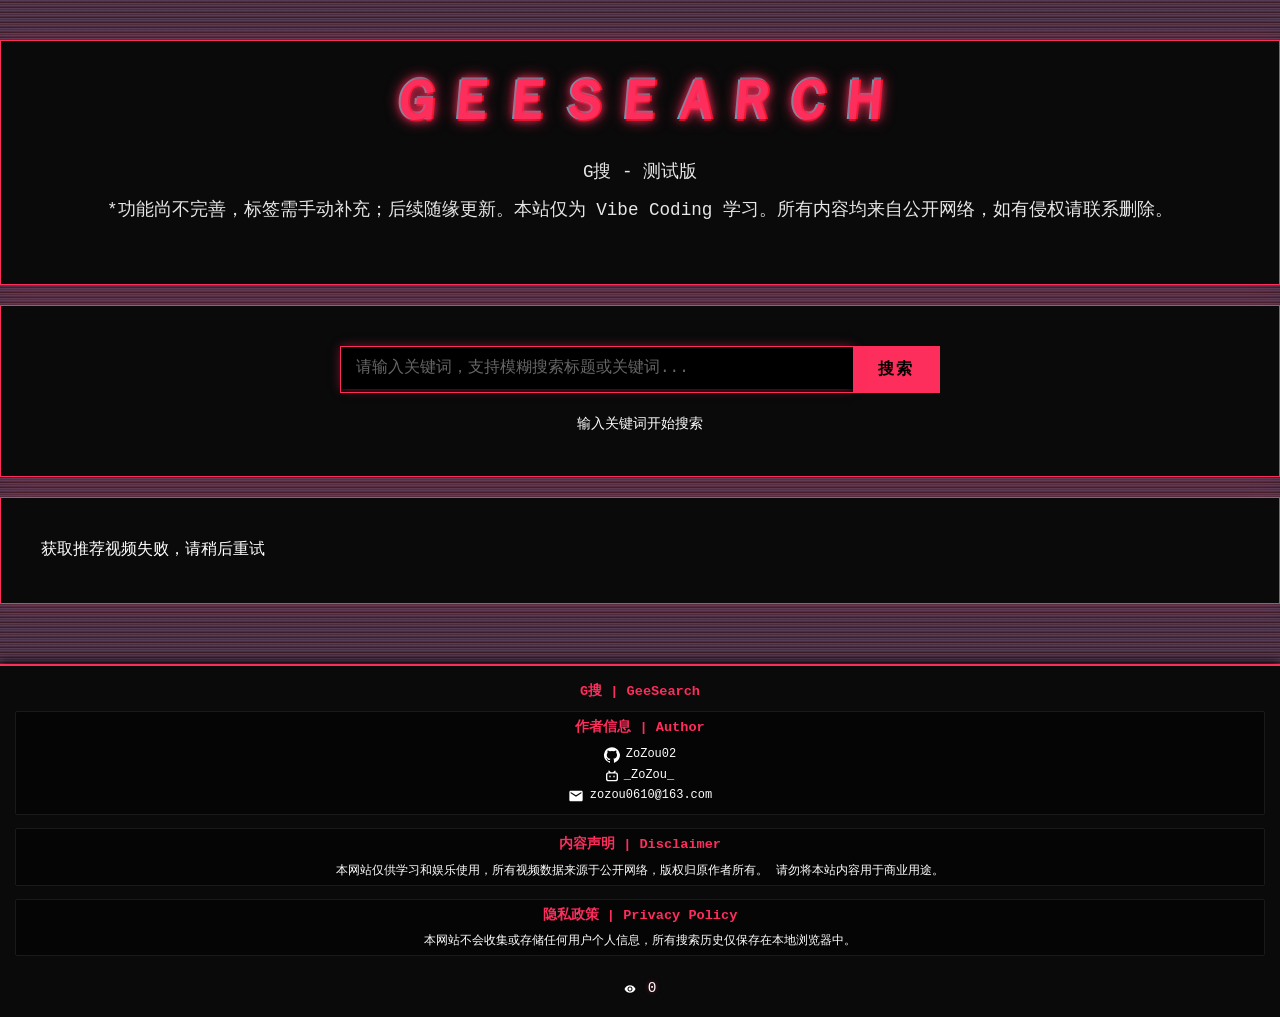
<file: index.html>
<!DOCTYPE html>
<html lang="zh-CN">

<head>
    <meta charset="UTF-8">
    <meta name="viewport" content="width=device-width, initial-scale=1.0">
    <title>GeeSearch - 测试版</title>
    <link rel="stylesheet" href="style.css">
</head>

<body>
    <div class="red-shift"></div>

    <!-- 主要内容区域 -->
    <main class="main-content">
        <!-- 标题部分 -->
        <div class="container">
            <header>
                <h1>ＧＥＥＳＥＡＲＣＨ</h1>
                <p class="subtitle">G搜 - 测试版</p>
                <p class="subtitle">*功能尚不完善，标签需手动补充；后续随缘更新。本站仅为 Vibe Coding 学习。所有内容均来自公开网络，如有侵权请联系删除。</p>
            </header>
        </div>

        <!-- 搜索栏部分 -->
        <div class="container">
            <section class="search-section">
                <div class="search-box">
                    <div class="search-input-wrapper">
                        <input type="text" id="keyword" placeholder="请输入关键词，支持模糊搜索标题或关键词..." autofocus
                            autocomplete="off">
                        <button class="clear-btn hidden" id="clearBtn">✕</button>
                    </div>
                    <button id="search-btn">搜索</button>
                    <!-- 搜索历史下拉框 -->
                    <div id="searchHistory" class="search-history"></div>
                </div>
                <div class="hot-keywords">
                    <h3>热门关键词</h3>
                    <div class="keyword-tags" id="hotKeywords"></div>
                </div>
                <div class="result-stats">
                    <span id="stats">输入关键词开始搜索</span>
                </div>
            </section>
        </div>

        <!-- 视频列表部分 -->
        <div class="container">
            <section class="results-section">
                <div class="loading" id="loading">正在搜索...</div>
                <div id="results">
                    <!-- 搜索结果将在这里显示 -->
                </div>
            </section>
        </div>
    </main>

    <!-- 底部footer -->
    <footer class="site-footer">
        <p>G搜 | GeeSearch</p>
        <div class="footer-info">
            <div class="footer-section">
                <p class="footer-section-title">作者信息 | Author</p>
                <p class="footer-section-content"><a href="https://github.com/ZoZou02" target="_blank">
                        <svg width="16" height="16" viewBox="0 0 24 24" class="link-icon">
                            <path
                                d="M12 .3a12 12 0 0 0-3.8 23.4c.6.1.8-.3.8-.6v-2c-3.3.7-4-1.6-4-1.6-.6-1.4-1.4-1.8-1.4-1.8-1-.7.1-.7.1-.7 1.2.1 1.8 1.2 1.8 1.2 1 1.8 2.8 1.3 3.5 1 0-.8.4-1.3.7-1.6-2.7-.3-5.5-1.3-5.5-6 0-1.2.5-2.3 1.3-3.1-.2-.4-.6-1.6 0-3.2 0 0 1-.3 3.4 1.2a11.5 11.5 0 0 1 6 0c2.3-1.5 3.3-1.2 3.3-1.2.6 1.6.2 2.8 0 3.2.9.8 1.3 1.9 1.3 3.2 0 4.6-2.8 5.6-5.5 5.9.5.4.9 1 .9 2.2v3.3c0 .3.1.7.8.6A12 12 0 0 0 12 .3">
                            </path>
                        </svg>
                        ZoZou02</a></p>
                <p class="footer-section-content"><a href="https://space.bilibili.com/28593347" target="_blank"><svg
                            xmlns="http://www.w3.org/2000/svg" fill="currentColor" fill-rule="evenodd" height="1em"
                            style="flex:none;line-height:1" viewBox="0 0 24 24" width="1em" class="link-icon">
                            <title>bilibili</title>
                            <path clip-rule="evenodd"
                                d="M4.977 3.561a1.31 1.31 0 111.818-1.884l2.828 2.728c.08.078.149.163.205.254h4.277a1.32 1.32 0 01.205-.254l2.828-2.728a1.31 1.31 0 011.818 1.884L17.82 4.66h.848A5.333 5.333 0 0124 9.992v7.34a5.333 5.333 0 01-5.333 5.334H5.333A5.333 5.333 0 010 17.333V9.992a5.333 5.333 0 015.333-5.333h.781L4.977 3.56zm.356 3.67a2.667 2.667 0 00-2.666 2.667v7.529a2.667 2.667 0 002.666 2.666h13.334a2.667 2.667 0 002.666-2.666v-7.53a2.667 2.667 0 00-2.666-2.666H5.333zm1.334 5.192a1.333 1.333 0 112.666 0v1.192a1.333 1.333 0 11-2.666 0v-1.192zM16 11.09c-.736 0-1.333.597-1.333 1.333v1.192a1.333 1.333 0 102.666 0v-1.192c0-.736-.597-1.333-1.333-1.333z" />
                        </svg>_ZoZou_</a></p>
                <p class="footer-section-content"><a href="mailto:zozou0610@163.com" target="_blank"><svg width="16"
                            height="16" viewBox="0 0 24 24" class="link-icon">
                            <path
                                d="M20 4H4c-1.1 0-1.99.9-1.99 2L2 18c0 1.1.9 2 2 2h16c1.1 0 2-.9 2-2V6c0-1.1-.9-2-2-2zm0 4l-8 5-8-5V6l8 5 8-5v2z"
                                fill="currentColor"></path>
                        </svg> zozou0610@163.com</a></p>
            </div>

            <div class="footer-section">
                <p class="footer-section-title">内容声明 | Disclaimer</p>
                <p class="footer-section-content">
                    本网站仅供学习和娱乐使用，所有视频数据来源于公开网络，版权归原作者所有。
                    请勿将本站内容用于商业用途。
                </p>
            </div>
            <div class="footer-section">
                <p class="footer-section-title">隐私政策 | Privacy Policy</p>
                <p class="footer-section-content">
                    本网站不会收集或存储任何用户个人信息，所有搜索历史仅保存在本地浏览器中。
                </p>
            </div>
        </div>
        <p class="view-counter" style="display: flex; align-items: center; justify-content: center; gap: 8px; margin-top: 20px;">
            <svg width="12" height="12" viewBox="0 0 24 24" fill="currentColor" class="link-icon" style="transition: transform 0.3s ease; cursor: pointer;">
                <path d="M12 4.5C7 4.5 2.73 7.61 1 12c1.73 4.39 6 7.5 11 7.5s9.27-3.11 11-7.5c-1.73-4.39-6-7.5-11-7.5zM12 17c-2.76 0-5-2.24-5-5s2.24-5 5-5 5 2.24 5 5-2.24 5-5 5zm0-8c-1.66 0-3 1.34-3 3s1.34 3 3 3 3-1.34 3-3-1.34-3-3-3z"/>
            </svg>
            <span id="view">0</span>
        </p>
    </footer>

    <script src="config.js"></script>
    <script type="module" src="script.js?v=2.1.0"></script>
</body>

</html>
</file>
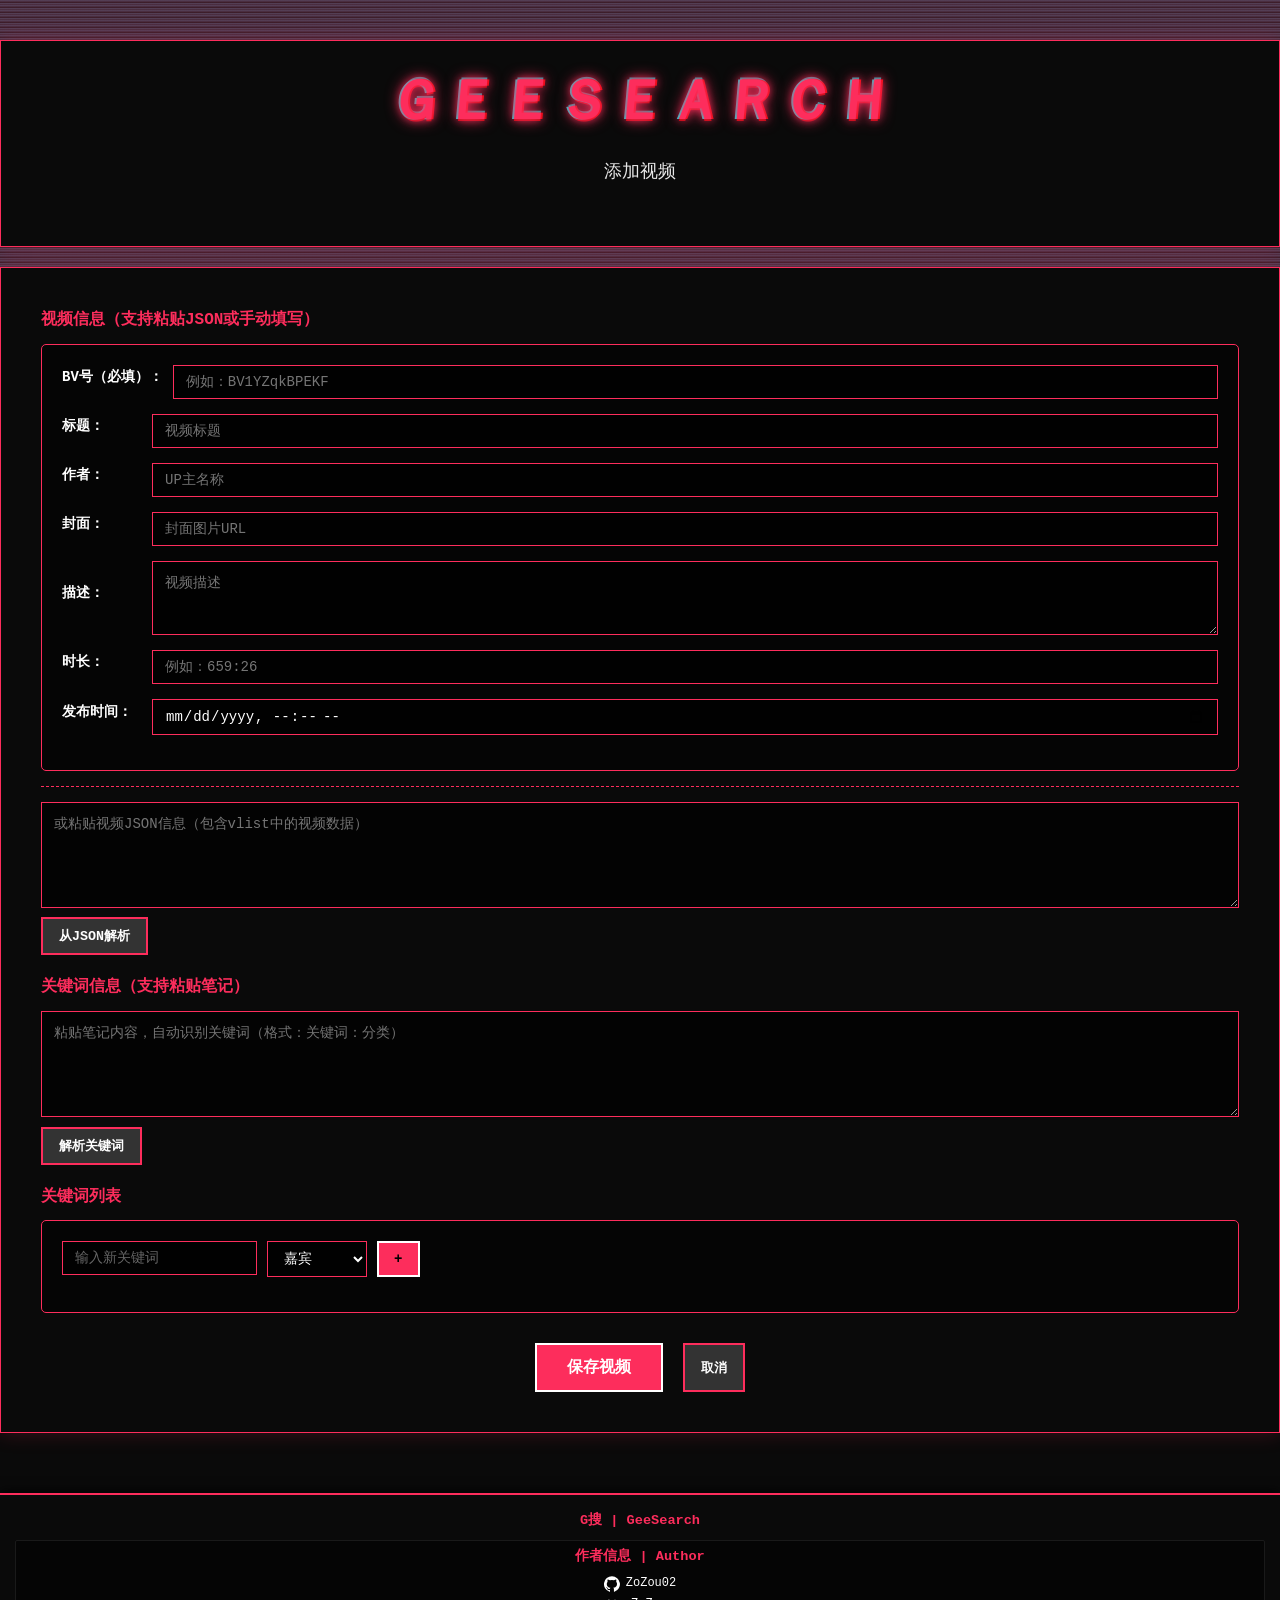
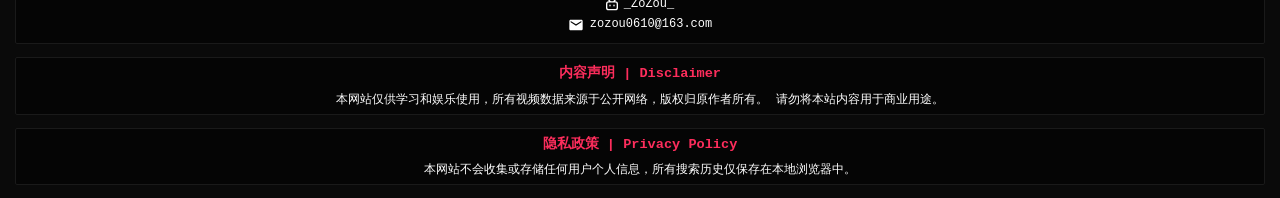
<file: add-video.html>
<!DOCTYPE html>
<html lang="zh-CN">

<head>
    <meta charset="UTF-8">
    <meta name="viewport" content="width=device-width, initial-scale=1.0">
    <title>GeeSearch - 添加视频</title>
    <link rel="stylesheet" href="style.css">
</head>

<body>
    <div class="red-shift"></div>
    
    <!-- 主要内容区域 -->
    <main class="main-content">
        <!-- 标题部分 -->
        <div class="container">
            <header>
                <h1><a href="/" style="text-decoration:none;color:inherit;">ＧＥＥＳＥＡＲＣＨ</a></h1>
                <p class="subtitle">添加视频</p>
            </header>
        </div>
        
        <!-- 添加视频表单 -->
        <div class="container">
            <div class="add-video-section">
                <div class="form-group">
                    <label>视频信息（支持粘贴JSON或手动填写）</label>
                    <div class="video-info-inputs">
                        <div class="input-row">
                            <label>BV号（必填）：</label>
                            <input type="text" id="bvidInput" placeholder="例如：BV1YZqkBPEKF">
                        </div>
                        <div class="input-row">
                            <label>标题：</label>
                            <input type="text" id="titleInput" placeholder="视频标题">
                        </div>
                        <div class="input-row">
                            <label>作者：</label>
                            <input type="text" id="authorInput" placeholder="UP主名称">
                        </div>
                        <div class="input-row">
                            <label>封面：</label>
                            <input type="text" id="picInput" placeholder="封面图片URL">
                        </div>
                        <div class="input-row">
                            <label>描述：</label>
                            <textarea id="descriptionInput" rows="3" placeholder="视频描述"></textarea>
                        </div>
                        <div class="input-row">
                            <label>时长：</label>
                            <input type="text" id="lengthInput" placeholder="例如：659:26">
                        </div>
                        <div class="input-row">
                            <label>发布时间：</label>
                            <input type="datetime-local" id="createdInput" placeholder="发布时间">
                        </div>
                    </div>
                    <div class="json-input-section">
                        <textarea id="videoInfo" placeholder="或粘贴视频JSON信息（包含vlist中的视频数据）" rows="5"></textarea>
                        <button id="parseVideoBtn" class="btn-secondary">从JSON解析</button>
                    </div>
                </div>
                
                <div class="form-group">
                    <label for="videoKeywords">关键词信息（支持粘贴笔记）</label>
                    <textarea id="videoKeywords" placeholder="粘贴笔记内容，自动识别关键词（格式：关键词：分类）" rows="5"></textarea>
                    <button id="parseKeywordsBtn" class="btn-secondary">解析关键词</button>
                </div>
                
                <div class="form-group">
                    <label>关键词列表</label>
                    <div class="keywords-editor" id="keywordsEditor">
                        <div class="keywords-input-group">
                            <div style="position: relative; display: inline-block;">
                                <input type="text" id="newKeywordInput" placeholder="输入新关键词">
                                <div id="keywordSuggestions" class="keyword-suggestions"></div>
                            </div>
                            <select id="newKeywordCategory">
                                <option value="嘉宾">嘉宾</option>
                                <option value="游戏">游戏</option>
                                <option value="其他">其他</option>
                            </select>
                            <button id="addKeywordBtn" class="btn-add">+</button>
                        </div>
                        <div class="keywords-list" id="keywordsList">
                            <!-- 关键词列表将在这里显示 -->
                        </div>
                    </div>
                </div>
                
                <div class="form-actions">
                    <button id="saveBtn" class="btn-primary">保存视频</button>
                    <button id="cancelBtn" class="btn-secondary">取消</button>
                </div>
            </div>
        </div>
    </main>
    
    <!-- 底部footer -->
    <footer class="site-footer">
        <p>G搜 | GeeSearch</p>
        <div class="footer-info">
            <div class="footer-section">
                <p class="footer-section-title">作者信息 | Author</p>
                <p class="footer-section-content"><a href="https://github.com/ZoZou02" target="_blank">
                        <svg width="16" height="16" viewBox="0 0 24 24" class="link-icon">
                            <path
                                d="M12 .3a12 12 0 0 0-3.8 23.4c.6.1.8-.3.8-.6v-2c-3.3.7-4-1.6-4-1.6-.6-1.4-1.4-1.8-1.4-1.8-1-.7.1-.7.1-.7 1.2.1 1.8 1.2 1.8 1.2 1 1.8 2.8 1.3 3.5 1 0-.8.4-1.3.7-1.6-2.7-.3-5.5-1.3-5.5-6 0-1.2.5-2.3 1.3-3.1-.2-.4-.6-1.6 0-3.2 0 0 1-.3 3.4 1.2a11.5 11.5 0 0 1 6 0c2.3-1.5 3.3-1.2 3.3-1.2.6 1.6.2 2.8 0 3.2.9.8 1.3 1.9 1.3 3.2 0 4.6-2.8 5.6-5.5 5.9.5.4.9 1 .9 2.2v3.3c0 .3.1.7.8.6A12 12 0 0 0 12 .3">
                            </path>
                        </svg>
                        ZoZou02</a></p>
                <p class="footer-section-content"><a href="https://space.bilibili.com/28593347" target="_blank"><svg
                            xmlns="http://www.w3.org/2000/svg" fill="currentColor" fill-rule="evenodd" height="1em"
                            style="flex:none;line-height:1" viewBox="0 0 24 24" width="1em" class="link-icon">
                            <title>bilibili</title>
                            <path clip-rule="evenodd"
                                d="M4.977 3.561a1.31 1.31 0 111.818-1.884l2.828 2.728c.08.078.149.163.205.254h4.277a1.32 1.32 0 01.205-.254l2.828-2.728a1.31 1.31 0 011.818 1.884L17.82 4.66h.848A5.333 5.333 0 0124 9.992v7.34a5.333 5.333 0 01-5.333 5.334H5.333A5.333 5.333 0 010 17.333V9.992a5.333 5.333 0 015.333-5.333h.781L4.977 3.56zm.356 3.67a2.667 2.667 0 00-2.666 2.667v7.529a2.667 2.667 0 002.666 2.666h13.334a2.667 2.667 0 002.666-2.666v-7.53a2.667 2.667 0 00-2.666-2.666H5.333zm1.334 5.192a1.333 1.333 0 112.666 0v1.192a1.333 1.333 0 11-2.666 0v-1.192zM16 11.09c-.736 0-1.333.597-1.333 1.333v1.192a1.333 1.333 0 102.666 0v-1.192c0-.736-.597-1.333-1.333-1.333z" />
                        </svg>_ZoZou_</a></p>
                <p class="footer-section-content"><a href="mailto:zozou0610@163.com" target="_blank"><svg width="16"
                            height="16" viewBox="0 0 24 24" class="link-icon">
                            <path
                                d="M20 4H4c-1.1 0-1.99.9-1.99 2L2 18c0 1.1.9 2 2 2h16c1.1 0 2-.9 2-2V6c0-1.1-.9-2-2-2zm0 4l-8 5-8-5V6l8 5 8-5v2z"
                                fill="currentColor"></path>
                        </svg> zozou0610@163.com</a></p>
            </div>

            <div class="footer-section">
                <p class="footer-section-title">内容声明 | Disclaimer</p>
                <p class="footer-section-content">
                    本网站仅供学习和娱乐使用，所有视频数据来源于公开网络，版权归原作者所有。
                    请勿将本站内容用于商业用途。
                </p>
            </div>
            <div class="footer-section">
                <p class="footer-section-title">隐私政策 | Privacy Policy</p>
                <p class="footer-section-content">
                    本网站不会收集或存储任何用户个人信息，所有搜索历史仅保存在本地浏览器中。
                </p>
            </div>
        </div>
    </footer>
    
    <script src="config.js"></script>
    <script type="module" src="add-video.js?v=2.0.0"></script>
</body>
</html>
</file>
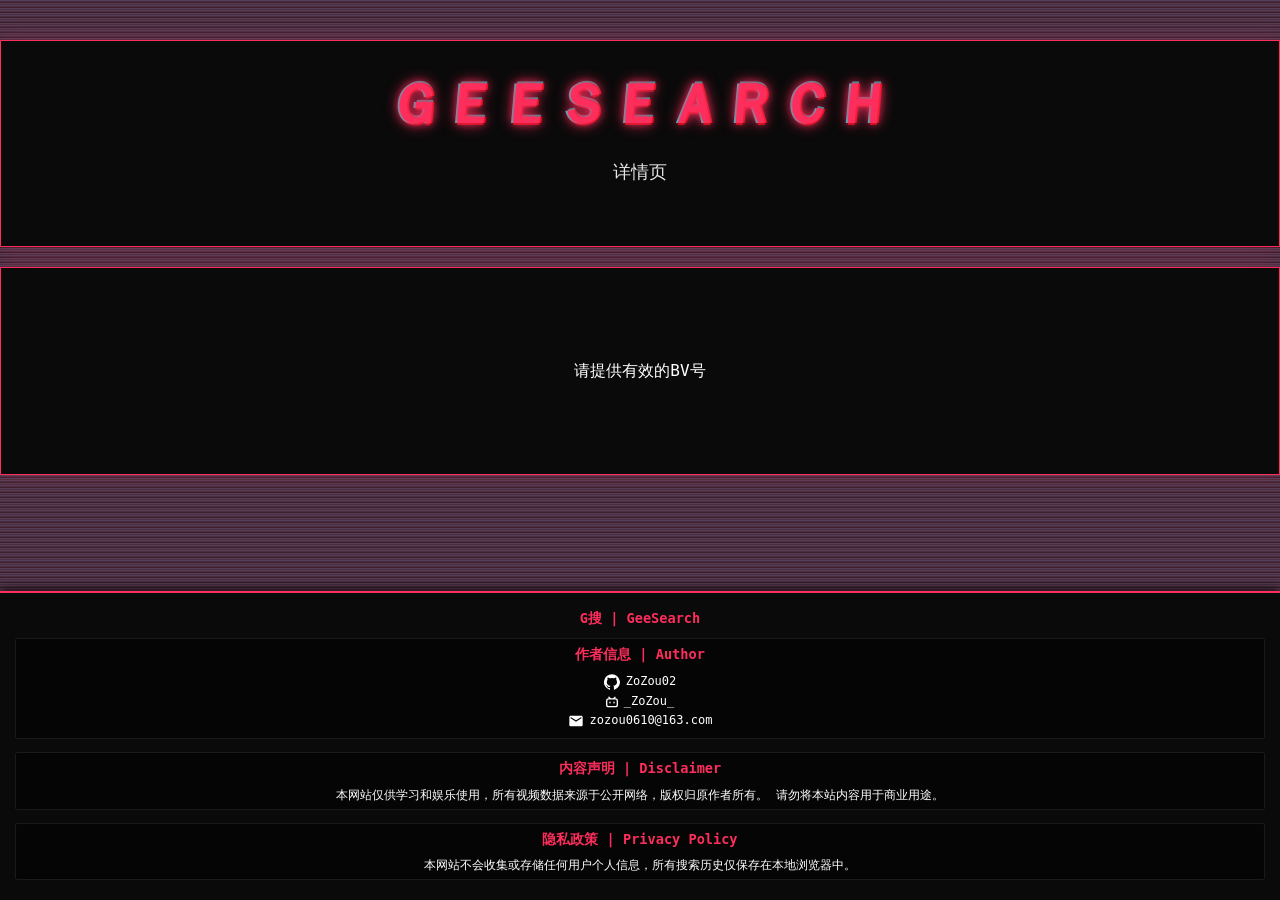
<file: detail.html>
<!DOCTYPE html>
<html lang="zh-CN">

<head>
    <meta charset="UTF-8">
    <meta name="viewport" content="width=device-width, initial-scale=1.0">
    <title>GeeSearch - 视频详情</title>
    <link rel="stylesheet" href="style.css">
</head>

<body>
    <div class="red-shift"></div>
    
    <!-- 主要内容区域 -->
    <main class="main-content">
        <!-- 标题部分 -->
        <div class="container">
            <header>
                <h1><a href="/" style="text-decoration:none;color:inherit;">ＧＥＥＳＥＡＲＣＨ</a></h1>
                <p class="subtitle">详情页</p>
            </header>
        </div>
        
        <!-- 视频详情部分 -->
        <div class="container">
            <div id="videoDetail">
                <!-- 视频详情将在这里显示 -->
            </div>
        </div>
    </main>
    
    <!-- 底部footer -->
    <footer class="site-footer">
        <p>G搜 | GeeSearch</p>
        <div class="footer-info">
            <div class="footer-section">
                <p class="footer-section-title">作者信息 | Author</p>
                <p class="footer-section-content"><a href="https://github.com/ZoZou02" target="_blank">
                        <svg width="16" height="16" viewBox="0 0 24 24" class="link-icon">
                            <path
                                d="M12 .3a12 12 0 0 0-3.8 23.4c.6.1.8-.3.8-.6v-2c-3.3.7-4-1.6-4-1.6-.6-1.4-1.4-1.8-1.4-1.8-1-.7.1-.7.1-.7 1.2.1 1.8 1.2 1.8 1.2 1 1.8 2.8 1.3 3.5 1 0-.8.4-1.3.7-1.6-2.7-.3-5.5-1.3-5.5-6 0-1.2.5-2.3 1.3-3.1-.2-.4-.6-1.6 0-3.2 0 0 1-.3 3.4 1.2a11.5 11.5 0 0 1 6 0c2.3-1.5 3.3-1.2 3.3-1.2.6 1.6.2 2.8 0 3.2.9.8 1.3 1.9 1.3 3.2 0 4.6-2.8 5.6-5.5 5.9.5.4.9 1 .9 2.2v3.3c0 .3.1.7.8.6A12 12 0 0 0 12 .3">
                            </path>
                        </svg>
                        ZoZou02</a></p>
                <p class="footer-section-content"><a href="https://space.bilibili.com/28593347" target="_blank"><svg
                            xmlns="http://www.w3.org/2000/svg" fill="currentColor" fill-rule="evenodd" height="1em"
                            style="flex:none;line-height:1" viewBox="0 0 24 24" width="1em" class="link-icon">
                            <title>bilibili</title>
                            <path clip-rule="evenodd"
                                d="M4.977 3.561a1.31 1.31 0 111.818-1.884l2.828 2.728c.08.078.149.163.205.254h4.277a1.32 1.32 0 01.205-.254l2.828-2.728a1.31 1.31 0 011.818 1.884L17.82 4.66h.848A5.333 5.333 0 0124 9.992v7.34a5.333 5.333 0 01-5.333 5.334H5.333A5.333 5.333 0 010 17.333V9.992a5.333 5.333 0 015.333-5.333h.781L4.977 3.56zm.356 3.67a2.667 2.667 0 00-2.666 2.667v7.529a2.667 2.667 0 002.666 2.666h13.334a2.667 2.667 0 002.666-2.666v-7.53a2.667 2.667 0 00-2.666-2.666H5.333zm1.334 5.192a1.333 1.333 0 112.666 0v1.192a1.333 1.333 0 11-2.666 0v-1.192zM16 11.09c-.736 0-1.333.597-1.333 1.333v1.192a1.333 1.333 0 102.666 0v-1.192c0-.736-.597-1.333-1.333-1.333z" />
                        </svg>_ZoZou_</a></p>
                <p class="footer-section-content"><a href="mailto:zozou0610@163.com" target="_blank"><svg width="16"
                            height="16" viewBox="0 0 24 24" class="link-icon">
                            <path
                                d="M20 4H4c-1.1 0-1.99.9-1.99 2L2 18c0 1.1.9 2 2 2h16c1.1 0 2-.9 2-2V6c0-1.1-.9-2-2-2zm0 4l-8 5-8-5V6l8 5 8-5v2z"
                                fill="currentColor"></path>
                        </svg> zozou0610@163.com</a></p>
            </div>

            <div class="footer-section">
                <p class="footer-section-title">内容声明 | Disclaimer</p>
                <p class="footer-section-content">
                    本网站仅供学习和娱乐使用，所有视频数据来源于公开网络，版权归原作者所有。
                    请勿将本站内容用于商业用途。
                </p>
            </div>
            <div class="footer-section">
                <p class="footer-section-title">隐私政策 | Privacy Policy</p>
                <p class="footer-section-content">
                    本网站不会收集或存储任何用户个人信息，所有搜索历史仅保存在本地浏览器中。
                </p>
            </div>
        </div>
    </footer>
    
    <script src="config.js"></script>
    <script type="module" src="detail.js?v=2.0.0"></script>
</body>
</html>
</file>
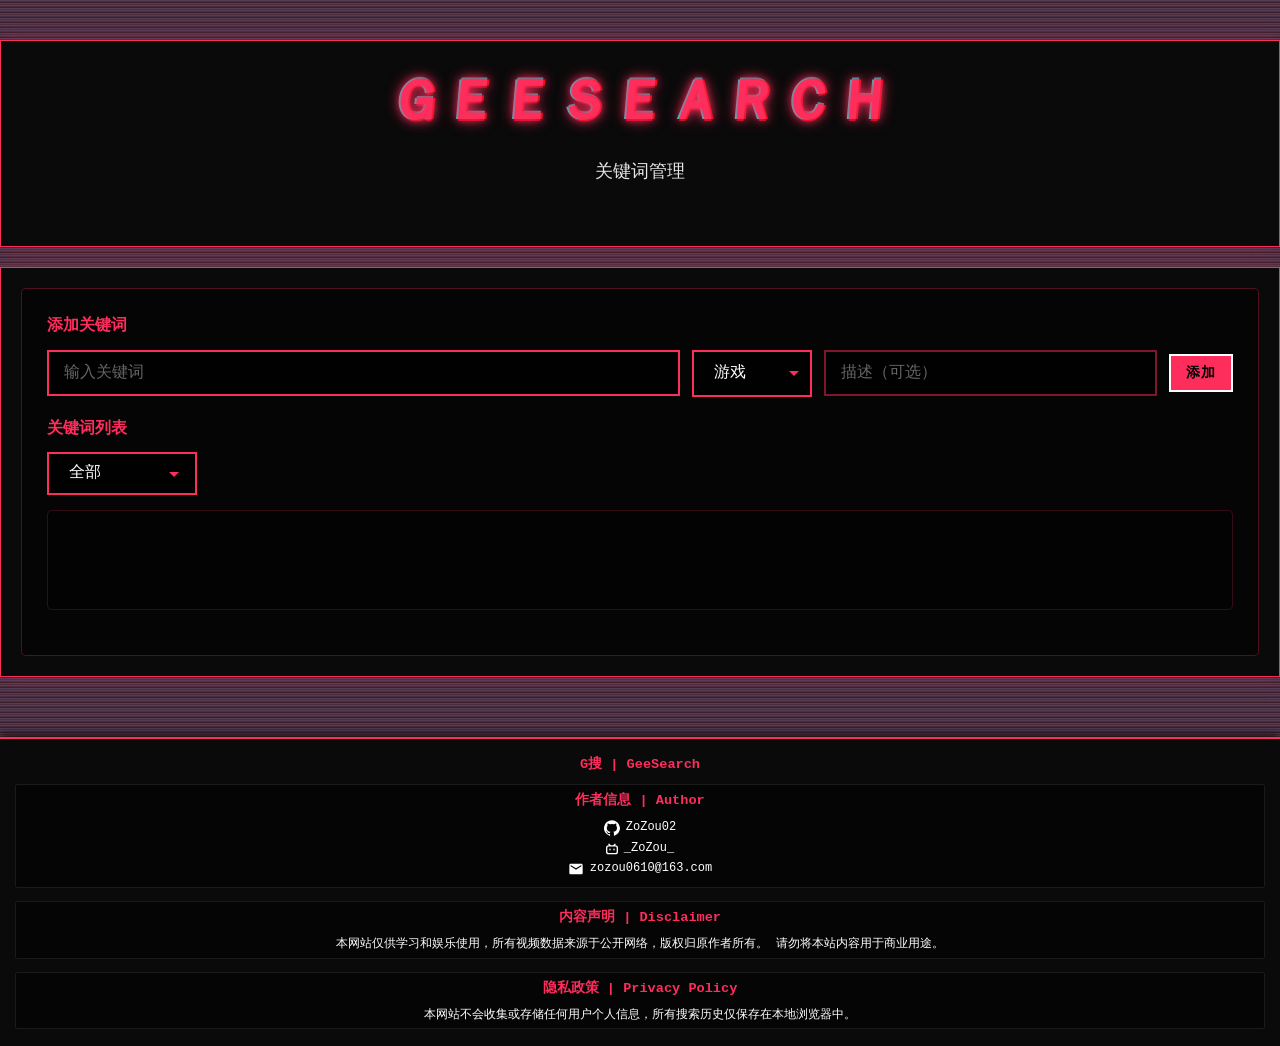
<file: keyword-admin.html>
<!DOCTYPE html>
<html lang="zh-CN">

<head>
    <meta charset="UTF-8">
    <meta name="viewport" content="width=device-width, initial-scale=1.0">
    <title>GeeSearch - 关键词管理</title>
    <link rel="stylesheet" href="style.css">
</head>

<body>
    <div class="red-shift"></div>
    
    <!-- 主要内容区域 -->
    <main class="main-content">
        <!-- 标题部分 -->
        <div class="container">
            <header>
                <h1><a href="/" style="text-decoration:none;color:inherit;">ＧＥＥＳＥＡＲＣＨ</a></h1>
                <p class="subtitle">关键词管理</p>
            </header>
        </div>
        
        <!-- 关键词管理区域 -->
        <div class="container">
            <div class="keyword-admin-section">
                <div class="form-group">
                    <label>添加关键词</label>
                    <div class="keyword-input-group">
                        <input type="text" id="keywordInput" placeholder="输入关键词">
                        <select id="categoryInput">
                            <option value="游戏">游戏</option>
                            <option value="嘉宾">嘉宾</option>
                            <option value="其他">其他</option>
                        </select>
                        <input type="text" id="descriptionInput" placeholder="描述（可选）">
                        <button id="addKeywordBtn" class="btn-add">添加</button>
                    </div>
                </div>
                
                <div class="form-group">
                    <label>关键词列表</label>
                    <div class="keyword-filter">
                        <select id="filterCategory">
                            <option value="">全部</option>
                            <option value="游戏">游戏</option>
                            <option value="嘉宾">嘉宾</option>
                            <option value="其他">其他</option>
                        </select>
                    </div>
                    <div class="keywords-list" id="keywordsList">
                        <!-- 关键词列表将在这里显示 -->
                    </div>
                </div>
            </div>
        </div>
    </main>
    
    <!-- 编辑同义词模态框 -->
    <div id="editSynonymModal" class="modal" style="display: none; position: fixed; top: 0; left: 0; width: 100%; height: 100%; background-color: rgba(0, 0, 0, 0.7); z-index: 10000;">
        <div class="modal-content" style="background-color: rgba(20, 20, 20, 0.95); border: 2px solid #fd2d5c; border-radius: 8px; padding: 24px; max-width: 500px; width: 90%; max-height: 80vh; overflow-y: auto; display: flex; flex-direction: column; margin: 50px auto;">
            <div class="modal-header" style="display: flex; justify-content: space-between; align-items: center; margin-bottom: 20px;">
                <h3 style="color: #fd2d5c; margin: 0; font-family: 'Pixel', monospace;">编辑同义词</h3>
                <button id="closeSynonymModal" style="background: none; border: none; color: #666; font-size: 24px; cursor: pointer;">×</button>
            </div>
            <div class="modal-body">
                <div style="margin-bottom: 16px;">
                    <label style="color: #fff; display: block; margin-bottom: 8px;">当前关键词：</label>
                    <div id="synonymCurrentKeyword" style="color: #fd2d5c; font-size: 18px; font-family: 'Pixel', monospace; font-weight: bold;"></div>
                </div>
                <div style="margin-bottom: 16px;">
                    <label style="color: #fff; display: block; margin-bottom: 8px;">搜索并添加同义词：</label>
                    <div style="display: flex; gap: 8px; position: relative;">
                        <input type="text" id="synonymSearch" placeholder="搜索关键词..." style="flex: 1; padding: 8px 12px; background-color: rgba(255, 255, 255, 0.1); border: 1px solid #333; color: #fff; border-radius: 4px; font-family: 'Pixel', monospace;">
                        <button id="addSynonymBtn" style="padding: 8px 16px; background-color: #fd2d5c; color: white; border: none; border-radius: 4px; cursor: pointer; font-family: 'Pixel', monospace;">添加</button>
                    </div>
                </div>
                <div style="margin-bottom: 16px;">
                    <label style="color: #fff; display: block; margin-bottom: 8px;">所有同义词：</label>
                    <div id="synonymList" style="display: flex; flex-wrap: wrap; gap: 8px; min-height: 40px; padding: 12px; background-color: rgba(255, 255, 255, 0.05); border-radius: 4px;">
                    </div>
                </div>
                <div style="display: flex; gap: 8px; justify-content: flex-end;">
                    <button id="cancelSynonymBtn" style="padding: 8px 16px; background-color: #333; color: white; border: none; border-radius: 4px; cursor: pointer; font-family: 'Pixel', monospace;">取消</button>
                    <button id="saveSynonymBtn" style="padding: 8px 16px; background-color: #fd2d5c; color: white; border: none; border-radius: 4px; cursor: pointer; font-family: 'Pixel', monospace;">保存</button>
                </div>
            </div>
        </div>
    </div>
    
    <!-- 底部footer -->
    <footer class="site-footer">
        <p>G搜 | GeeSearch</p>
        <div class="footer-info">
            <div class="footer-section">
                <p class="footer-section-title">作者信息 | Author</p>
                <p class="footer-section-content"><a href="https://github.com/ZoZou02" target="_blank">
                        <svg width="16" height="16" viewBox="0 0 24 24" class="link-icon">
                            <path
                                d="M12 .3a12 12 0 0 0-3.8 23.4c.6.1.8-.3.8-.6v-2c-3.3.7-4-1.6-4-1.6-.6-1.4-1.4-1.8-1.4-1.8-1-.7.1-.7.1-.7 1.2.1 1.8 1.2 1.8 1.2 1 1.8 2.8 1.3 3.5 1 0-.8.4-1.3.7-1.6-2.7-.3-5.5-1.3-5.5-6 0-1.2.5-2.3 1.3-3.1-.2-.4-.6-1.6 0-3.2 0 0 1-.3 3.4 1.2a11.5 11.5 0 0 1 6 0c2.3-1.5 3.3-1.2 3.3-1.2.6 1.6.2 2.8 0 3.2.9.8 1.3 1.9 1.3 3.2 0 4.6-2.8 5.6-5.5 5.9.5.4.9 1 .9 2.2v3.3c0 .3.1.7.8.6A12 12 0 0 0 12 .3">
                            </path>
                        </svg>
                        ZoZou02</a></p>
                <p class="footer-section-content"><a href="https://space.bilibili.com/28593347" target="_blank"><svg
                            xmlns="http://www.w3.org/2000/svg" fill="currentColor" fill-rule="evenodd" height="1em"
                            style="flex:none;line-height:1" viewBox="0 0 24 24" width="1em" class="link-icon">
                            <title>bilibili</title>
                            <path clip-rule="evenodd"
                                d="M4.977 3.561a1.31 1.31 0 111.818-1.884l2.828 2.728c.08.078.149.163.205.254h4.277a1.32 1.32 0 01.205-.254l2.828-2.728a1.31 1.31 0 011.818 1.884L17.82 4.66h.848A5.333 5.333 0 0124 9.992v7.34a5.333 5.333 0 01-5.333 5.334H5.333A5.333 5.333 0 010 17.333V9.992a5.333 5.333 0 015.333-5.333h.781L4.977 3.56zm.356 3.67a2.667 2.667 0 00-2.666 2.667v7.529a2.667 2.667 0 002.666 2.666h13.334a2.667 2.667 0 002.666-2.666v-7.53a2.667 2.667 0 00-2.666-2.666H5.333zm1.334 5.192a1.333 1.333 0 112.666 0v1.192a1.333 1.333 0 11-2.666 0v-1.192zM16 11.09c-.736 0-1.333.597-1.333 1.333v1.192a1.333 1.333 0 102.666 0v-1.192c0-.736-.597-1.333-1.333-1.333z" />
                        </svg>_ZoZou_</a></p>
                <p class="footer-section-content"><a href="mailto:zozou0610@163.com" target="_blank"><svg width="16"
                            height="16" viewBox="0 0 24 24" class="link-icon">
                            <path
                                d="M20 4H4c-1.1 0-1.99.9-1.99 2L2 18c0 1.1.9 2 2 2h16c1.1 0 2-.9 2-2V6c0-1.1-.9-2-2-2zm0 4l-8 5-8-5V6l8 5 8-5v2z"
                                fill="currentColor"></path>
                        </svg> zozou0610@163.com</a></p>
            </div>

            <div class="footer-section">
                <p class="footer-section-title">内容声明 | Disclaimer</p>
                <p class="footer-section-content">
                    本网站仅供学习和娱乐使用，所有视频数据来源于公开网络，版权归原作者所有。
                    请勿将本站内容用于商业用途。
                </p>
            </div>
            <div class="footer-section">
                <p class="footer-section-title">隐私政策 | Privacy Policy</p>
                <p class="footer-section-content">
                    本网站不会收集或存储任何用户个人信息，所有搜索历史仅保存在本地浏览器中。
                </p>
            </div>
        </div>
    </footer>
    
    <script src="config.js"></script>
    <script type="module" src="keyword-admin.js?v=2.0.0"></script>
</body>
</html>
</file>
<file: style.css>
@font-face {
    font-family: 'Pixel';
    src: local('Courier New'), local('MS Gothic');
}

* {
    margin: 0;
    padding: 0;
    box-sizing: border-box;
}

body {
    font-family: 'Pixel', monospace;
    background-color: #0a0a0a;
    color: #ffffff;
    line-height: 1.6;
    background-image: none;
    position: relative;
    overflow-x: hidden;
    padding: 0;
    margin: 0;
    box-sizing: border-box;
    max-width: 100vw;
    overflow-y: auto;
    min-height: 100vh;
    display: flex;
    flex-direction: column;
}

/* 扫描线效果 */
body::after {
    content: '';
    position: fixed;
    top: 0;
    left: 0;
    width: 100%;
    height: 100%;
    background: repeating-linear-gradient(0deg,
            transparent 0px,
            rgba(253, 45, 92, 0.3) 1px,
            transparent 2px);
    background-size: 100% 2px;
    background-position: 0 0;
    pointer-events: none;
    z-index: 99;
}

/* 蓝移线效果 */
body::before {
    content: '';
    position: fixed;
    top: -200%;
    left: 0;
    width: 100%;
    height: 400%;
    background: repeating-linear-gradient(0deg,
            transparent 0px,
            rgba(0, 225, 255, 0.5) 1px,
            transparent 3px);
    background-size: 100% 5px;
    background-repeat: repeat-y;
    background-attachment: fixed;
    opacity: 0.7;
    pointer-events: none;
    z-index: 98;
    animation: blueShift 12s linear infinite;
}

/* 蓝移线动画 */
@keyframes blueShift {
    0% {
        transform: translateY(0);
    }
    100% {
        transform: translateY(50%);
    }
}

/* 红移线效果 */
.red-shift {
    position: fixed;
    bottom: -200%;
    left: 0;
    width: 100%;
    height: 400%;
    background: repeating-linear-gradient(0deg,
            transparent 0px,
            rgba(255, 0, 60, 0.5) 1px,
            transparent 3px);
    background-size: 100% 5px;
    background-repeat: repeat-y;
    background-attachment: fixed;
    opacity: 0.7;
    pointer-events: none;
    z-index: 97;
    animation: redShift 50s linear infinite;
}

/* 红移线动画 */
@keyframes redShift {
    0% {
        transform: translateY(0);
    }
    100% {
        transform: translateY(-50%);
    }
}

.container {
    max-width: 1400px;
    margin: 0 auto;
    padding: 20px 20px;
    position: relative;
    background-color: #0a0a0a;
    border: 1px solid #fd2d5c;
    box-shadow: 0 0 20px rgba(253, 45, 92, 0.2);
    z-index: 101;
    margin-bottom: 20px;
}

/* 选中文字样式 */
::selection {
    background-color: #fd2d5c;
    color: #fff;
}

::-moz-selection {
    background-color: #fd2d5c;
    color: #fff;
}

header {
    text-align: center;
    margin-bottom: 40px;
    padding: 0;
}

/* 标题部分样式 */
header h1 {
    font-size: 3.4rem;
    color: #fd2d5c;
    letter-spacing: 2px;
    transform: skew(-5deg);
    margin: 0;
    font-weight: bold;
    text-shadow:
        0 0 8px #fd2d5c,
        0 0 15px #fd2d5c,
        2px 0 0 rgba(255, 0, 0, 0.9),
        -2px 0 0 rgba(0, 255, 255, 0.9),
        0 2px 0 rgba(255, 0, 0, 0.7),
        0 -2px 0 rgba(0, 255, 255, 0.7);
    animation: intermittentShake 3s infinite ease-in-out;
}

/* 间歇性抖动动画 */
@keyframes intermittentShake {

    0%,
    93%,
    100% {
        transform: translateX(0);
    }

    94% {
        transform: translateX(-1px);
    }

    95% {
        transform: translateX(1px);
    }

    96% {
        transform: translateX(-1px);
    }

    97% {
        transform: translateX(1px);
    }

    98% {
        transform: translateX(-0.5px);
    }

    99% {
        transform: translateX(0.5px);
    }
}

.subtitle {
    font-size: 1.1em;
    opacity: 0.9;
    color: #ffffff;
    margin-top: 10px;
}

.search-section {
    padding: 20px 20px;
}

.search-box {
    display: flex;
    max-width: 600px;
    margin: 0 auto;
    margin-bottom: 20px;
    background-color: rgba(0, 0, 0, 0.7);
    border: 1px solid #fd2d5c;
    position: relative;
}

.search-input-wrapper {
    flex: 1;
    position: relative;
}

#keyword {
    width: 100%;
    padding: 12px 15px;
    padding-right: 40px;
    font-size: 16px;
    border: none;
    background-color: rgba(0, 0, 0, 0.7);
    color: #ffffff;
    outline: none;
    font-family: 'Pixel', monospace;
}

.clear-btn {
    position: absolute;
    right: 10px;
    top: 50%;
    transform: translateY(-50%);
    background: none;
    border: none;
    color: #fd2d5c;
    font-size: 20px;
    cursor: pointer;
    padding: 0;
    width: 24px;
    height: 24px;
    display: flex;
    align-items: center;
    justify-content: center;
    font-family: 'Pixel', monospace;
    transition: all 0.2s ease;
    z-index: 10;
}

.clear-btn:hover {
    color: #ffffff;
    transform: translateY(-50%) scale(1.1);
}

.clear-btn.hidden {
    display: none;
}

#keyword::placeholder {
    color: #666666;
}

#keyword:focus {
    background-color: rgba(0, 0, 0, 0.9);
    box-shadow: 0 0 10px rgba(253, 45, 92, 0.5);
    border-color: #ffffff;
}

#search-btn {
    padding: 12px 25px;
    font-size: 16px;
    background-color: #fd2d5c;
    color: #000000;
    border: none;
    cursor: pointer;
    transition: all 0.2s ease;
    font-weight: bold;
    font-family: 'Pixel', monospace;
    text-transform: uppercase;
    letter-spacing: 2px;
}

#search-btn:hover {
    background-color: #ffffff;
    color: #fd2d5c;
    border-color: #fd2d5c;
    transform: scale(1.05);
}

/* 搜索历史样式 */
.search-history {
    position: absolute;
    width: 100%;
    background-color: #000;
    border: 1px solid #fd2d5c;
    box-shadow: 0 2px 10px rgba(253, 45, 92, 0.2);
    z-index: 1000;
    max-height: 200px;
    overflow-y: auto;
    display: none;
    margin-top: 0;
    top: 100%;
    left: 0;
    font-family: 'Pixel', monospace;
}

.search-history-item {
    padding: 10px 15px;
    cursor: pointer;
    transition: all 0.2s ease;
    color: #ffffff;
    border-bottom: 1px solid rgba(253, 45, 92, 0.1);
}

.search-history-item:hover {
    background-color: rgba(253, 45, 92, 0.1);
    color: #fd2d5c;
}

.search-history-item:last-child {
    border-bottom: none;
}

/* 关键词提示项样式 */
.keyword-suggestion {
    background-color: rgba(0, 225, 255, 0.05);
}

.keyword-suggestion:hover {
    background-color: rgba(0, 225, 255, 0.15);
}

/* 清除历史按钮 */
.clear-history {
    padding: 10px 15px;
    text-align: center;
    color: #ffffff;
    cursor: pointer;
    background-color: rgba(253, 45, 92, 0.1);
    border-top: 1px solid #fd2d5c;
}

.clear-history:hover {
    background-color: rgba(253, 45, 92, 0.2);
    color: #fd2d5c;
}

.hot-keywords {
    text-align: center;
    margin-top: 15px;
}

.hot-keywords h3 {
    font-size: 16px;
    margin-bottom: 10px;
    color: #fd2d5c;
    font-weight: bold;
}

.keyword-tags {
    display: flex;
    flex-wrap: wrap;
    justify-content: center;
    gap: 10px;
}

.keyword-tag {
    padding: 6px 12px;
    background-color: rgba(255, 0, 0, 0.1);
    color: #ffffff;
    border: none;
    font-size: 16px;
    cursor: pointer;
    transition: all 0.3s;
    display: inline-flex;
    align-items: center;
    gap: 6px;
    font-family: 'Pixel', monospace;
    transform: skew(-10deg);
}

.keyword-tag:hover {
    transform: skew(-10deg) scale(1.15);
}

/* 重置热门关键词样式，保持简洁 */
.hot-keywords .keyword-tag {
    background-color: rgba(255, 0, 0, 0.1);
    color: #ffffff;
    padding: 6px 12px;
    border: none;
    font-size: 14px;
    cursor: pointer;
    transition: all 0.3s;
    transform: skew(-10deg);
}

.hot-keywords .keyword-tag:hover {
    transform: skew(-10deg) scale(1.15);
}

.result-stats {
    margin-top: 15px;
    color: #ffffff;
    font-size: 14px;
    text-align: center;
}

.results-section {
    padding: 20px 20px;
}

.video-grid {
    display: grid;
    grid-template-columns: repeat(6, 1fr);
    gap: 20px;
    margin-bottom: 20px;
}

.video-card {
    background: rgba(0, 0, 0, 0.8);
    border: 1px solid rgba(253, 45, 92, 0.1);
    overflow: hidden;
    transition: all 0.3s ease;
    cursor: pointer;
    padding: 10px;
    display: flex;
    flex-direction: column;
    height: auto;
    min-height: 350px;
    position: relative;
    z-index: 1;
    pointer-events: auto;
}

.video-card img {
    pointer-events: none;
}

.video-info {
    padding: 0;
    flex-grow: 1;
    display: flex;
    flex-direction: column;
}

.video-card:hover {
    border-color: #fd2d5c;
    background-color: rgba(253, 45, 92, 0.05);
    transform: translateY(-2px);
}

.video-cover {
    width: 100%;
    aspect-ratio: 16 / 9;
    object-fit: cover;
    background-color: #000;
    margin-bottom: 15px;
    border: none;
    display: block;
}

.video-info {
    padding: 0;
}

.video-title {
    font-size: 14px;
    font-weight: 500;
    margin-bottom: 6px;
    line-height: 1.3;
    display: -webkit-box;
    -webkit-line-clamp: 3;
    -webkit-box-orient: vertical;
    overflow: hidden;
    text-overflow: ellipsis;
    height: 54px;
    min-height: 54px;
    color: #ffffff;
    font-family: 'Pixel', monospace;
}

.video-meta {
    font-size: 14px;
    color: #ffffff;
    display: flex;
    flex-direction: column;
    gap: 4px;
    font-weight: bold;
}

.video-meta-row {
    display: flex;
    justify-content: space-between;
    align-items: center;
    width: 100%;
}

.video-author {
    flex: 1;
    white-space: nowrap;
    overflow: hidden;
    text-overflow: ellipsis;
    margin-right: 8px;
    color: #ffffff;
}

.video-bv {
    color: #fd2d5c;
    font-weight: bold;
    font-size: 16px;
}

.video-date {
    font-size: 14px;
    color: #ffffff;
}

.pagination {
    display: flex;
    flex-direction: row;
    align-items: center;
    justify-content: center;
    gap: 15px;
    margin-top: 20px;
    padding: 10px;
    flex-wrap: wrap;
    line-height: 1;
}

.pagination-btn {
    padding: 6px 12px;
    background-color: #fd2d5c;
    color: #000000;
    border: 2px solid #ffffff;
    cursor: pointer;
    transition: all 0.2s ease;
    font-weight: bold;
    font-family: 'Pixel', monospace;
    text-transform: uppercase;
    letter-spacing: 1px;
    font-size: 14px;
    margin: 0 2px;
}

.pagination-btn:hover:not(:disabled) {
    background-color: #ffffff;
    color: #fd2d5c;
    border-color: #fd2d5c;
    transform: scale(1.05);
}

.pagination-btn:active {
    transform: scale(0.95);
}

.pagination-btn.active {
    background-color: #ffffff;
    color: #fd2d5c;
    border-color: #fd2d5c;
}

.pagination-ellipsis {
    color: #ffffff;
    margin: 0 8px;
    font-size: 16px;
}

.pagination-info {
    font-size: 14px;
    color: #ffffff;
    display: flex;
    align-items: center;
    gap: 20px;
    font-family: 'Pixel', monospace;
}

.jump-page {
    display: flex;
    align-items: center;
    gap: 5px;
}

.jump-input {
    width: 50px;
    padding: 6px 5px;
    background-color: rgba(0, 0, 0, 0.7);
    border: 1px solid #fd2d5c;
    color: #ffffff;
    font-family: 'Pixel', monospace;
    text-align: center;
    vertical-align: middle;
    height: auto;
}

/* 禁用数字输入框箭头 */
input[type=number]::-webkit-inner-spin-button,
input[type=number]::-webkit-outer-spin-button {
    -webkit-appearance: none;
    margin: 0;
}

.jump-btn {
    padding: 4px 8px;
    font-size: 12px;
    text-transform: none;
}

.jump-input:focus {
    outline: none;
    box-shadow: 0 0 5px rgba(253, 45, 92, 0.5);
}

.no-results {
    text-align: center;
    padding: 50px 20px;
    color: #ffffff;
    margin: 20px 0;
}

.loading {
    text-align: center;
    padding: 30px;
    color: #fd2d5c;
    display: none;
    font-weight: bold;
    font-family: 'Pixel', monospace;
}

.loading.active {
    display: block;
}

.loading::after {
    content: '';
    display: inline-block;
    width: 20px;
    height: 20px;
    border: 2px solid #ffffff;
    border-top: 2px solid #fd2d5c;
    border-radius: 50%;
    animation: spin 1s linear infinite;
    margin-left: 10px;
}

/* 骨架屏样式 */
.skeleton-card {
    background: rgba(0, 0, 0, 0.8);
    border: 1px solid rgba(253, 45, 92, 0.1);
    overflow: hidden;
    padding: 10px;
    display: flex;
    flex-direction: column;
    height: auto;
    min-height: 350px;
    position: relative;
    z-index: 1;
}

.skeleton-cover {
    width: 100%;
    aspect-ratio: 16 / 9;
    background: linear-gradient(90deg, rgba(255, 255, 255, 0.1) 25%, rgba(255, 255, 255, 0.2) 50%, rgba(255, 255, 255, 0.1) 75%);
    background-size: 200% 100%;
    animation: skeleton-loading 1.5s infinite;
    margin-bottom: 15px;
}

.skeleton-title {
    height: 54px;
    background: linear-gradient(90deg, rgba(255, 255, 255, 0.1) 25%, rgba(255, 255, 255, 0.2) 50%, rgba(255, 255, 255, 0.1) 75%);
    background-size: 200% 100%;
    animation: skeleton-loading 1.5s infinite;
    margin-bottom: 10px;
    border-radius: 2px;
}

.skeleton-meta {
    height: 40px;
    background: linear-gradient(90deg, rgba(255, 255, 255, 0.1) 25%, rgba(255, 255, 255, 0.2) 50%, rgba(255, 255, 255, 0.1) 75%);
    background-size: 200% 100%;
    animation: skeleton-loading 1.5s infinite;
    border-radius: 2px;
}

@keyframes skeleton-loading {
    0% {
        background-position: 200% 0;
    }
    100% {
        background-position: -200% 0;
    }
}

@keyframes spin {
    0% {
        transform: rotate(0deg);
    }
    100% {
        transform: rotate(360deg);
    }
}

/* 复古滚动条 */
::-webkit-scrollbar {
    width: 10px;
    height: 10px;
}

::-webkit-scrollbar-track {
    background: #000;
    border: 1px solid #fd2d5c;
}

::-webkit-scrollbar-thumb {
    background: #fd2d5c;
}

::-webkit-scrollbar-thumb:hover {
    background: #fd2d5c;
}


/* 主要内容区域样式 */
.main-content {
    flex: 1;
    padding: 40px 0 0 0;
    width: 100%;
}

/* 底部footer样式 - 与geelain-sample完全一致 */
.site-footer {
    text-align: center;
    padding: 15px;
    font-size: 0.7rem;
    color: #666;
    position: relative;
    bottom: 0;
    left: 0;
    width: 100%;
    z-index: 100;
    background-color: #0a0a0a;
    margin-top: 40px;
    border-top: 2px solid #fd2d5c;
    box-shadow: 0 -2px 10px rgba(0, 0, 0, 0.8);
    font-family: 'Pixel', monospace;
}

/* 访问计数器样式 */
.view-counter {
    font-family: 'Pixel', monospace;
    font-size: 0.9rem;
    color: #ffffff;
    margin: 10px 0;
    text-align: center;
    text-shadow: 0 0 5px rgba(253, 45, 92, 0.5);
    display: block;
}

/* 确保眼睛SVG与数字对齐 */
.view-counter svg {
    display: inline-block;
    vertical-align: bottom;
    margin-right: 4px;
    margin-bottom: -1px;
}

.view-counter span {
    display: inline-block;
    vertical-align: bottom;
    line-height: 1;
}

.site-footer p:first-child {
    color: #fd2d5c;
    font-weight: bold;
    margin-bottom: 8px;
    font-size: 0.85rem;
}

.footer-info {
    display: flex;
    flex-direction: column;
    gap: 8px;
    max-width: 100%;
    margin: 5px auto 0;
    text-align: center;
}

.footer-section {
    margin-bottom: 5px;
    padding: 5px;
    border: 1px solid #1a1a1a;
    background-color: #050505;
    border-radius: 2px;
}

.footer-section-title {
    font-weight: bold;
    color: #fd2d5c;
    margin-bottom: 3px;
    font-size: 0.8rem;
    display: block;
}

.footer-section-content {
    color: #ffffff;
    font-size: 0.75rem;
    line-height: 1.3;
    display: block;
}

/* 链接图标样式 */
.link-icon {
    display: inline-block;
    margin-right: 6px;
    vertical-align: middle;
    fill: currentColor;
    transition: transform 0.2s ease;
}

.footer-section-content a:hover .link-icon {
    transform: scale(1.1);
}

/* 页脚链接样式 */
.footer-section-content a {
    color: #ffffff;
    text-decoration: none;
    border-bottom: none;
    transition: all 0.3s ease;
    display: inline-flex;
    align-items: center;
}

.footer-section-content a:hover {
    color: #fd2d5c;
    border-bottom-color: #fd2d5c;
    text-shadow: 0 0 8px #fd2d5c;
}

/* 响应式设计 */
/* 超大屏幕 - 桌面显示器和电视 (1600px+) */
@media (min-width: 1600px) {
    .container {
        max-width: 1400px;
    }
}

/* 大屏幕 - 大屏幕桌面显示器 (1200px-1599px) */
@media (min-width: 1200px) and (max-width: 1599px) {
    .container {
        max-width: 1300px;
    }
}

/* 中等屏幕 - 标准桌面显示器 (992px-1199px) */
@media (min-width: 992px) and (max-width: 1199px) {
    .container {
        max-width: 1100px;
    }

    .video-grid {
        grid-template-columns: repeat(6, 1fr);
        gap: 15px;
    }

    .video-cover {
        height: auto;
        aspect-ratio: 16 / 9;
    }
}

/* 小屏幕 - 笔记本电脑和平板 (768px-991px) */
@media (min-width: 768px) and (max-width: 991px) {
    .container {
        max-width: 85%;
        margin: 0 auto;
        background-color: rgba(0, 0, 0, 0.75);
        margin-bottom: 20px;
    }

    .video-grid {
        grid-template-columns: repeat(4, 1fr);
        gap: 15px;
    }

    .video-cover {
        height: auto;
        aspect-ratio: 16 / 9;
    }

    header h1 {
        font-size: 2.4rem;
    }
}

/* 平板竖屏和大屏手机 (576px-767px) */
@media (min-width: 576px) and (max-width: 767px) {
    .container {
        max-width: 90%;
        margin: 0 auto;
        background-color: rgba(0, 0, 0, 0.7);
        margin-bottom: 20px;
    }

    .video-grid {
        grid-template-columns: repeat(3, 1fr);
        gap: 15px;
    }

    .video-cover {
        height: auto;
        aspect-ratio: 16 / 9;
    }

    header h1 {
        font-size: 2.2rem;
    }
}

/* 标准手机 (376px-575px) */
@media (min-width: 376px) and (max-width: 575px) {
    .container {
        max-width: 95%;
        margin: 0 8px;
        background-color: rgba(0, 0, 0, 0.65);
        margin-bottom: 20px;
    }

    .video-grid {
        grid-template-columns: repeat(2, 1fr);
        gap: 10px;
    }

    .video-cover {
        height: auto;
        aspect-ratio: 16 / 9;
    }

    header h1 {
        font-size: 2.4rem;
    }

    .search-box {
        flex-direction: column;
    }

    #search-btn {
        margin-top: 10px;
    }
}

/* 视频详情区域的返回按钮 */
.back-btn {
    display: inline-flex;
    align-items: center;
    justify-content: center;
    gap: 8px;
    margin: 0;
    padding: 15px 40px;
    font-size: 14px;
    font-weight: bold;
    font-family: 'Pixel', monospace;
    text-transform: uppercase;
    letter-spacing: 1px;
    color: white;
    text-decoration: none;
    background-color: #0a0a0a;
    border: 2px solid #666666;
    cursor: pointer;
    transition: all 0.3s ease;
    outline: none;
    position: relative;
    z-index: 1000;
    pointer-events: auto;
    line-height: 1;
    vertical-align: middle;
    background-clip: padding-box;
    -webkit-appearance: none;
    -moz-appearance: none;
    appearance: none;
}

.back-btn:hover {
    background-color: #555555;
    color: white;
    border-color: white;
    transform: scale(1.1);
}

.video-detail-section {
    padding: 20px 20px;
    margin-bottom: 20px;
}

.video-header {
    display: flex;
    flex-direction: row;
    gap: 20px;
    margin-bottom: 20px;
}

.video-cover-large {
    width: 400px;
    aspect-ratio: 16 / 9;
    object-fit: cover;
    background-color: #000;
    border: none;
    min-height: 225px;
}

.video-info-large {
    width: 100%;
    max-width: 600px;
}

.video-title-large {
    font-size: 24px;
    font-weight: 600;
    margin-bottom: 15px;
    line-height: 1.3;
    color: #ffffff;
    font-family: 'Pixel', monospace;
}

.video-meta-large {
    display: grid;
    grid-template-columns: repeat(2, 1fr);
    gap: 15px;
    margin-bottom: 20px;
    font-size: 16px;
    color: #ffffff;
}

.meta-item {
    display: flex;
    align-items: center;
    gap: 8px;
    font-weight: bold;
}

.meta-label {
    font-weight: bold;
    color: #fd2d5c;
    min-width: 70px;
}

/* 视频详情区域的B站按钮 */
.bilibili-link {
    display: inline-flex;
    align-items: center;
    justify-content: center;
    gap: 8px;
    padding: 12px 25px;
    font-size: 14px;
    font-weight: bold;
    font-family: 'Pixel', monospace;
    text-transform: uppercase;
    letter-spacing: 1px;
    color: white;
    text-decoration: none;
    background-color: #fd2d5c;
    border: 2px solid white;
    cursor: pointer;
    transition: all 0.3s ease;
}

.bilibili-link:hover {
    background-color: white;
    color: #fd2d5c;
    transform: scale(1.1);
    box-shadow: 0 0 10px rgba(253, 45, 92, 0.5);
}

.bilibili-link svg {
    display: inline-block;
    vertical-align: middle;
    width: 16px;
    height: 16px;
    fill: currentColor;
}

/* +按钮hover效果 */
.add-keyword-btn:hover {
    background-color: #555 !important;
    transform: skew(-10deg) scale(1.15) !important;
}

.video-description {
    background: rgba(0, 0, 0, 0.8);
    padding: 20px;
    border: 1px solid rgba(253, 45, 92, 0.1);
    margin-bottom: 20px;
    font-size: 14px;
    line-height: 1.6;
    color: #ffffff;
    font-family: 'Pixel', monospace;
}

.keywords-section {
    padding: 20px 20px;
}

.keywords-header {
    display: flex;
    justify-content: space-between;
    align-items: center;
    margin-bottom: 15px;
}

.keywords-header h2 {
    font-size: 18px;
    font-weight: 600;
    color: #fd2d5c;
}

.keyword-input-box {
    display: flex;
    gap: 10px;
    margin-bottom: 15px;
}

#newKeyword {
    flex: 1;
    padding: 8px 12px;
    font-size: 14px;
    border: none;
    background-color: rgba(0, 0, 0, 0.7);
    color: #ffffff;
    outline: none;
    transition: all 0.3s;
    font-family: 'Pixel', monospace;
}

#newKeyword::placeholder {
    color: #666666;
}

#newKeyword:focus {
    background-color: rgba(0, 0, 0, 0.9);
    box-shadow: 0 0 10px rgba(253, 45, 92, 0.5);
    border-color: #ffffff;
}

#newKeywordCategory {
    padding: 8px 12px;
    font-size: 14px;
    border: 1px solid #fd2d5c;
    background-color: rgba(0, 0, 0, 0.7);
    color: #ffffff;
    outline: none;
    font-family: 'Pixel', monospace;
}

#addKeywordBtn {
    padding: 8px 15px;
    font-size: 14px;
    background-color: #fd2d5c;
    color: #000000;
    border: 2px solid #ffffff;
    cursor: pointer;
    transition: all 0.2s ease;
    font-weight: bold;
    font-family: 'Pixel', monospace;
    text-transform: uppercase;
    letter-spacing: 1px;
}

#addKeywordBtn:hover {
    background-color: #ffffff;
    color: #fd2d5c;
    border-color: #fd2d5c;
    transform: scale(1.05);
}

.keywords-list {
    display: flex;
    flex-wrap: wrap;
    gap: 10px;
}

.keyword-count {
    background-color: rgba(255, 255, 255, 0.3);
    color: white;
    padding: 2px 8px;
    font-size: 12px;
    font-weight: 500;
    transform: skew(0deg) !important;
}

/* 确保keyword-tag的hover效果正确应用 */
.keyword-tag:hover .keyword-count {
    background-color: rgba(255, 255, 255, 0.5);
}

/* 移除旧的keyword-item样式，使用统一的keyword-tag样式 */
.keyword-item {
    display: none;
}

/* 删除关键词按钮样式 */
.delete-keyword-btn {
    display: none;
    margin-left: 4px;
    cursor: pointer;
    font-size: 16px;
    font-weight: bold;
    color: #ffffff;
    opacity: 0.7;
    transition: all 0.2s ease;
}

.delete-keyword-btn:hover {
    opacity: 1;
    color: #fd2d5c;
    transform: scale(1.2);
}

/* 编辑和删除视频按钮样式 */
.edit-video-btn,
.delete-video-btn {
    padding: 8px 16px;
    background-color: #333;
    color: white;
    border: 2px solid #fd2d5c;
    cursor: pointer;
    font-family: 'Pixel', monospace;
    font-weight: bold;
    font-size: 14px;
    transition: all 0.3s ease;
}

.edit-video-btn:hover,
.delete-video-btn:hover {
    background-color: #fd2d5c;
    color: white;
    transform: scale(1.05);
}

.delete-video-btn {
    border-color: #e74c3c;
}

.delete-video-btn:hover {
    background-color: #e74c3c;
    border-color: white;
}

.no-video {
    text-align: center;
    padding: 50px 20px;
    color: #ffffff;
    margin: 20px 0;
}

/* 小屏手机 (320px-375px) */
@media (min-width: 320px) and (max-width: 375px) {
    .container {
        max-width: 100%;
        margin: 0 5px;
        background-color: rgba(0, 0, 0, 0.6);
        margin-bottom: 20px;
        padding: 12px 12px;
    }

    body {
        margin: 20px 0;
    }

    .video-grid {
        grid-template-columns: 1fr;
        gap: 10px;
    }

    .video-cover {
        height: auto;
        aspect-ratio: 16 / 9;
    }

    header h1 {
        font-size: 2.2rem;
    }

    .search-box {
        flex-direction: column;
    }

    #search-btn {
        margin-top: 10px;
    }
}

/* 详情页响应式设计 */
@media (max-width: 991px) {
    .video-header {
        flex-direction: column;
    }
    
    .video-cover-large {
        width: 100%;
        aspect-ratio: 16 / 9;
        object-fit: cover;
    }
}

@media (max-width: 767px) {
    .video-meta-large {
        flex-direction: column;
        align-items: flex-start;
        gap: 10px;
    }
    
    .keyword-input-box {
        flex-direction: column;
    }
}

/* 添加视频页面样式 */
.add-video-section {
    padding: 20px;
}

.form-group {
    margin-bottom: 20px;
}

.form-group label {
    display: block;
    margin-bottom: 10px;
    color: #fd2d5c;
    font-weight: bold;
    font-size: 16px;
}

.video-info-inputs {
    background: rgba(0, 0, 0, 0.5);
    padding: 20px;
    border: 1px solid #fd2d5c;
    border-radius: 5px;
    margin-bottom: 15px;
}

.input-row {
    display: flex;
    align-items: center;
    margin-bottom: 15px;
    gap: 10px;
}

.input-row label {
    min-width: 80px;
    color: #ffffff;
    font-size: 14px;
}

.input-row input,
.input-row textarea {
    flex: 1;
    padding: 8px 12px;
    background-color: rgba(0, 0, 0, 0.7);
    color: #ffffff;
    border: 1px solid #fd2d5c;
    font-family: 'Pixel', monospace;
    font-size: 14px;
}

.input-row input:focus,
.input-row textarea:focus {
    outline: none;
    box-shadow: 0 0 10px rgba(253, 45, 92, 0.5);
}

.json-input-section {
    margin-top: 15px;
    padding-top: 15px;
    border-top: 1px dashed #fd2d5c;
}

.form-group textarea {
    width: 100%;
    padding: 12px;
    background-color: rgba(0, 0, 0, 0.7);
    color: #ffffff;
    border: 1px solid #fd2d5c;
    font-family: 'Pixel', monospace;
    font-size: 14px;
    resize: vertical;
}

.form-group textarea:focus {
    outline: none;
    box-shadow: 0 0 10px rgba(253, 45, 92, 0.5);
}

.btn-secondary {
    padding: 8px 16px;
    background-color: #333;
    color: white;
    border: 2px solid #fd2d5c;
    cursor: pointer;
    font-family: 'Pixel', monospace;
    font-weight: bold;
    transition: all 0.3s ease;
}

.btn-secondary:hover {
    background-color: #fd2d5c;
    color: white;
    transform: scale(1.05);
}

.keywords-editor {
    background: rgba(0, 0, 0, 0.5);
    padding: 20px;
    border: 1px solid #fd2d5c;
    border-radius: 5px;
}

.keywords-input-group {
    display: flex;
    gap: 10px;
    margin-bottom: 15px;
}

.keywords-input-group input {
    flex: 1;
    padding: 8px 12px;
    background-color: rgba(0, 0, 0, 0.7);
    color: #ffffff;
    border: 1px solid #fd2d5c;
    font-family: 'Pixel', monospace;
    font-size: 14px;
    transition: all 0.3s ease;
}

.keywords-input-group input:focus {
    outline: none;
    box-shadow: 0 0 10px rgba(253, 45, 92, 0.5);
    background-color: rgba(0, 0, 0, 0.9);
    border-color: #ffffff;
}

.keywords-input-group input::placeholder {
    color: #666666;
}

.keywords-input-group select {
    padding: 8px 12px;
    background-color: rgba(0, 0, 0, 0.7);
    color: #ffffff;
    border: 1px solid #fd2d5c;
    font-family: 'Pixel', monospace;
    font-size: 14px;
    cursor: pointer;
    transition: all 0.3s ease;
    min-width: 100px;
}

.keywords-input-group select:hover {
    background-color: rgba(253, 45, 92, 0.1);
    border-color: #ffffff;
}

.keywords-input-group select:focus {
    outline: none;
    box-shadow: 0 0 10px rgba(253, 45, 92, 0.5);
}

/* 关键词提示框 */
.keyword-suggestions {
    position: absolute;
    top: calc(100% + 5px);
    left: 0;
    width: 100%;
    max-height: 200px;
    overflow-y: auto;
    background-color: #000;
    border: 1px solid #fd2d5c;
    box-shadow: 0 2px 10px rgba(253, 45, 92, 0.2);
    z-index: 1000;
    display: none;
    margin-bottom: 10px;
}

/* 关键词提示项 */
.keyword-suggestion-item {
    padding: 10px 15px;
    cursor: pointer;
    color: #ffffff;
    font-family: 'Pixel', monospace;
    font-size: 14px;
    transition: background-color 0.2s;
    background-color: rgba(0, 225, 255, 0.05);
    border-bottom: 1px solid rgba(253, 45, 92, 0.2);
}

/* 关键词提示项悬停效果 */
.keyword-suggestion-item:hover {
    background-color: rgba(0, 225, 255, 0.15);
}

/* 关键词管理页面专用样式 */
.keyword-admin-section {
    background: rgba(0, 0, 0, 0.5);
    padding: 25px;
    border: 1px solid rgba(253, 45, 92, 0.3);
    border-radius: 5px;
}

.keyword-admin-section .keyword-input-group {
    display: flex;
    gap: 12px;
    align-items: center;
    flex-wrap: wrap;
}

.keyword-admin-section #keywordInput {
    flex: 2;
    min-width: 200px;
    padding: 12px 15px;
    background-color: rgba(0, 0, 0, 0.7);
    color: #ffffff;
    border: 2px solid #fd2d5c;
    font-family: 'Pixel', monospace;
    font-size: 16px;
    transition: all 0.3s ease;
}

.keyword-admin-section #keywordInput:focus {
    outline: none;
    box-shadow: 0 0 15px rgba(253, 45, 92, 0.6);
    background-color: rgba(0, 0, 0, 0.9);
    border-color: #ffffff;
    transform: scale(1.01);
}

.keyword-admin-section #keywordInput::placeholder {
    color: #666666;
}

.keyword-admin-section #categoryInput {
    padding: 12px 20px;
    background-color: rgba(0, 0, 0, 0.7);
    color: #ffffff;
    border: 2px solid #fd2d5c;
    font-family: 'Pixel', monospace;
    font-size: 16px;
    cursor: pointer;
    transition: all 0.3s ease;
    min-width: 120px;
}

.keyword-admin-section #categoryInput:hover {
    background-color: rgba(253, 45, 92, 0.15);
    border-color: #ffffff;
    transform: scale(1.02);
}

.keyword-admin-section #categoryInput:focus {
    outline: none;
    box-shadow: 0 0 15px rgba(253, 45, 92, 0.6);
    background-color: rgba(0, 0, 0, 0.9);
    border-color: #ffffff;
}

/* 自定义select下拉箭头 */
.keyword-admin-section #categoryInput {
    appearance: none;
    -webkit-appearance: none;
    -moz-appearance: none;
    background-image: url("data:image/svg+xml,%3Csvg xmlns='http://www.w3.org/2000/svg' width='12' height='12' viewBox='0 0 12 12'%3E%3Cpath fill='%23fd2d5c' d='M6 9L1 4h10z'/%3E%3C/svg%3E");
    background-repeat: no-repeat;
    background-position: right 10px center;
    padding-right: 35px;
}

.keyword-admin-section #categoryInput:hover {
    background-image: url("data:image/svg+xml,%3Csvg xmlns='http://www.w3.org/2000/svg' width='12' height='12' viewBox='0 0 12 12'%3E%3Cpath fill='%23ffffff' d='M6 9L1 4h10z'/%3E%3C/svg%3E");
}

/* 自定义select选项样式 */
.keyword-admin-section #categoryInput option,
.keyword-filter #filterCategory option {
    background-color: #0a0a0a;
    color: #ffffff;
    font-family: 'Pixel', monospace;
    font-size: 14px;
    padding: 10px;
    border: none;
}

.keyword-admin-section #categoryInput option:checked,
.keyword-filter #filterCategory option:checked {
    background-color: #fd2d5c;
    color: #000000;
    font-weight: bold;
}

.keyword-admin-section #descriptionInput {
    flex: 1;
    min-width: 150px;
    padding: 12px 15px;
    background-color: rgba(0, 0, 0, 0.7);
    color: #ffffff;
    border: 2px solid rgba(253, 45, 92, 0.5);
    font-family: 'Pixel', monospace;
    font-size: 16px;
    transition: all 0.3s ease;
}

.keyword-admin-section #descriptionInput:focus {
    outline: none;
    box-shadow: 0 0 15px rgba(253, 45, 92, 0.6);
    background-color: rgba(0, 0, 0, 0.9);
    border-color: #fd2d5c;
}

.keyword-admin-section #descriptionInput::placeholder {
    color: #666666;
}

.keyword-admin-section .btn-add {
    padding: 12px 25px;
    background-color: #fd2d5c;
    color: #000000;
    border: 2px solid #ffffff;
    cursor: pointer;
    font-family: 'Pixel', monospace;
    font-weight: bold;
    font-size: 16px;
    transition: all 0.3s ease;
    text-transform: uppercase;
    letter-spacing: 2px;
}

.keyword-admin-section .btn-add:hover {
    background-color: #ffffff;
    color: #fd2d5c;
    border-color: #fd2d5c;
    transform: scale(1.1);
    box-shadow: 0 0 15px rgba(253, 45, 92, 0.6);
}

.keyword-admin-section .btn-add:active {
    transform: scale(0.95);
}

/* 关键词筛选区域 */
.keyword-filter {
    margin-bottom: 15px;
}

.keyword-filter #filterCategory {
    padding: 10px 20px;
    background-color: rgba(0, 0, 0, 0.7);
    color: #ffffff;
    border: 2px solid #fd2d5c;
    font-family: 'Pixel', monospace;
    font-size: 16px;
    cursor: pointer;
    transition: all 0.3s ease;
    min-width: 150px;
}

.keyword-filter #filterCategory:hover {
    background-color: rgba(253, 45, 92, 0.15);
    border-color: #ffffff;
    transform: scale(1.02);
}

.keyword-filter #filterCategory:focus {
    outline: none;
    box-shadow: 0 0 15px rgba(253, 45, 92, 0.6);
    background-color: rgba(0, 0, 0, 0.9);
    border-color: #ffffff;
}

/* 自定义filterCategory下拉箭头 */
.keyword-filter #filterCategory {
    appearance: none;
    -webkit-appearance: none;
    -moz-appearance: none;
    background-image: url("data:image/svg+xml,%3Csvg xmlns='http://www.w3.org/2000/svg' width='12' height='12' viewBox='0 0 12 12'%3E%3Cpath fill='%23fd2d5c' d='M6 9L1 4h10z'/%3E%3C/svg%3E");
    background-repeat: no-repeat;
    background-position: right 15px center;
    padding-right: 40px;
}

.keyword-filter #filterCategory:hover {
    background-image: url("data:image/svg+xml,%3Csvg xmlns='http://www.w3.org/2000/svg' width='12' height='12' viewBox='0 0 12 12'%3E%3Cpath fill='%23ffffff' d='M6 9L1 4h10z'/%3E%3C/svg%3E");
}

/* 关键词列表区域 */
.keyword-admin-section .keywords-list {
    background: rgba(0, 0, 0, 0.3);
    padding: 20px;
    border: 1px solid rgba(253, 45, 92, 0.2);
    border-radius: 5px;
    min-height: 100px;
}

/* 主关键词区域样式 */
.main-keyword-section {
    background: rgba(0, 0, 0, 0.3);
    padding: 20px;
    border: 1px solid rgba(253, 45, 92, 0.2);
    border-radius: 5px;
    margin-bottom: 15px;
}

.main-keyword-input {
    display: flex;
    gap: 10px;
    margin-bottom: 15px;
}

#mainKeywordSearch {
    flex: 1;
    padding: 12px 15px;
    background-color: rgba(0, 0, 0, 0.7);
    color: #ffffff;
    border: 2px solid #fd2d5c;
    font-family: 'Pixel', monospace;
    font-size: 16px;
    transition: all 0.3s ease;
}

#mainKeywordSearch:focus {
    outline: none;
    box-shadow: 0 0 15px rgba(253, 45, 92, 0.6);
    background-color: rgba(0, 0, 0, 0.9);
    border-color: #ffffff;
    transform: scale(1.01);
}

#mainKeywordSearch::placeholder {
    color: #666666;
}

.main-keyword-input .btn-add {
    padding: 12px 25px;
    background-color: #fd2d5c;
    color: #000000;
    border: 2px solid #ffffff;
    cursor: pointer;
    font-family: 'Pixel', monospace;
    font-weight: bold;
    font-size: 16px;
    transition: all 0.3s ease;
    text-transform: uppercase;
    letter-spacing: 2px;
}

.main-keyword-input .btn-add:hover {
    background-color: #ffffff;
    color: #fd2d5c;
    border-color: #fd2d5c;
    transform: scale(1.1);
    box-shadow: 0 0 15px rgba(253, 45, 92, 0.6);
}

.main-keyword-input .btn-add:active {
    transform: scale(0.95);
}

.main-keyword-display {
    display: flex;
    flex-wrap: wrap;
    gap: 8px;
    min-height: 40px;
    padding: 10px;
    background: rgba(0, 0, 0, 0.2);
    border-radius: 3px;
}

.main-keyword-tag {
    transition: all 0.3s ease;
}

.main-keyword-tag:hover {
    transform: scale(1.1);
    box-shadow: 0 0 10px rgba(253, 45, 92, 0.5);
}

.remove-main-btn {
    transition: all 0.2s ease;
}

.remove-main-btn:hover {
    opacity: 1;
    color: #fd2d5c;
    transform: scale(1.2);
}

/* 主关键词搜索下拉框样式 */
.main-keyword-search-dropdown {
    position: absolute;
    top: 100%;
    left: 0;
    right: 0;
    background-color: rgba(0, 0, 0, 0.95);
    border: 1px solid #fd2d5c;
    border-radius: 5px;
    margin-top: 5px;
    max-height: 300px;
    overflow-y: auto;
    z-index: 1000;
    box-shadow: 0 4px 15px rgba(0, 0, 0, 0.5);
}

.main-keyword-search-result {
    transition: all 0.2s ease;
}

.main-keyword-search-result:hover {
    background-color: rgba(253, 45, 92, 0.2);
    transform: translateX(5px);
}

/* 关联关键词区域样式 */
.related-keywords-section {
    background: rgba(0, 0, 0, 0.3);
    padding: 20px;
    border: 1px solid rgba(253, 45, 92, 0.2);
    border-radius: 5px;
    margin-bottom: 15px;
}

.related-keywords-input {
    display: flex;
    gap: 10px;
    margin-bottom: 15px;
}

#relatedKeywordSearch {
    flex: 1;
    padding: 12px 15px;
    background-color: rgba(0, 0, 0, 0.7);
    color: #ffffff;
    border: 2px solid #fd2d5c;
    font-family: 'Pixel', monospace;
    font-size: 16px;
    transition: all 0.3s ease;
}

#relatedKeywordSearch:focus {
    outline: none;
    box-shadow: 0 0 15px rgba(253, 45, 92, 0.6);
    background-color: rgba(0, 0, 0, 0.9);
    border-color: #ffffff;
    transform: scale(1.01);
}

#relatedKeywordSearch::placeholder {
    color: #666666;
}

.related-keywords-input .btn-add {
    padding: 12px 25px;
    background-color: #fd2d5c;
    color: #000000;
    border: 2px solid #ffffff;
    cursor: pointer;
    font-family: 'Pixel', monospace;
    font-weight: bold;
    font-size: 16px;
    transition: all 0.3s ease;
    text-transform: uppercase;
    letter-spacing: 2px;
}

.related-keywords-input .btn-add:hover {
    background-color: #ffffff;
    color: #fd2d5c;
    border-color: #fd2d5c;
    transform: scale(1.1);
    box-shadow: 0 0 15px rgba(253, 45, 92, 0.6);
}

.related-keywords-input .btn-add:active {
    transform: scale(0.95);
}

.related-keywords-list {
    display: flex;
    flex-wrap: wrap;
    gap: 8px;
    min-height: 40px;
    padding: 10px;
    background: rgba(0, 0, 0, 0.2);
    border-radius: 3px;
}

.related-keyword-tag {
    transition: all 0.3s ease;
}

.related-keyword-tag:hover {
    transform: scale(1.1);
    box-shadow: 0 0 10px rgba(253, 45, 92, 0.5);
}

.remove-related-btn {
    transition: all 0.2s ease;
}

.remove-related-btn:hover {
    opacity: 1;
    color: #fd2d5c;
    transform: scale(1.2);
}

/* 关联关键词搜索下拉框样式 */
.related-search-dropdown {
    position: absolute;
    top: 100%;
    left: 0;
    right: 0;
    background-color: #000;
    border: 1px solid #fd2d5c;
    box-shadow: 0 4px 15px rgba(253, 45, 92, 0.3);
    z-index: 1000;
    max-height: 300px;
    overflow-y: auto;
    border-radius: 5px;
    margin-top: 5px;
    width: 100%;
}

.related-search-result {
    transition: all 0.2s ease;
}

.related-search-result:hover {
    background-color: rgba(253, 45, 92, 0.2);
}

/* 响应式设计 */
@media (max-width: 767px) {
    .keyword-admin-section .keyword-input-group {
        flex-direction: column;
        align-items: stretch;
    }
    
    .keyword-admin-section #keywordInput,
    .keyword-admin-section #categoryInput,
    .keyword-admin-section #descriptionInput,
    .keyword-admin-section .btn-add {
        width: 100%;
        min-width: auto;
    }
    
    .keyword-admin-section #categoryInput:hover,
    .keyword-admin-section .btn-add:hover {
        transform: scale(1.02);
    }
    
    .keyword-filter #filterCategory {
        width: 100%;
    }
    
    .keyword-filter #filterCategory:hover {
        transform: scale(1.02);
    }
}

.btn-add {
    padding: 8px 16px;
    background-color: #fd2d5c;
    color: white;
    border: 2px solid white;
    cursor: pointer;
    font-family: 'Pixel', monospace;
    font-weight: bold;
    font-size: 18px;
    transition: all 0.3s ease;
}

.btn-add:hover {
    background-color: white;
    color: #fd2d5c;
    transform: scale(1.1);
}

.form-actions {
    display: flex;
    gap: 20px;
    justify-content: center;
    margin-top: 30px;
}

.btn-primary {
    padding: 12px 30px;
    background-color: #fd2d5c;
    color: white;
    border: 2px solid white;
    cursor: pointer;
    font-family: 'Pixel', monospace;
    font-weight: bold;
    font-size: 16px;
    transition: all 0.3s ease;
}

.btn-primary:hover {
    background-color: white;
    color: #fd2d5c;
    transform: scale(1.05);
    box-shadow: 0 0 10px rgba(253, 45, 92, 0.5);
}
</file>
